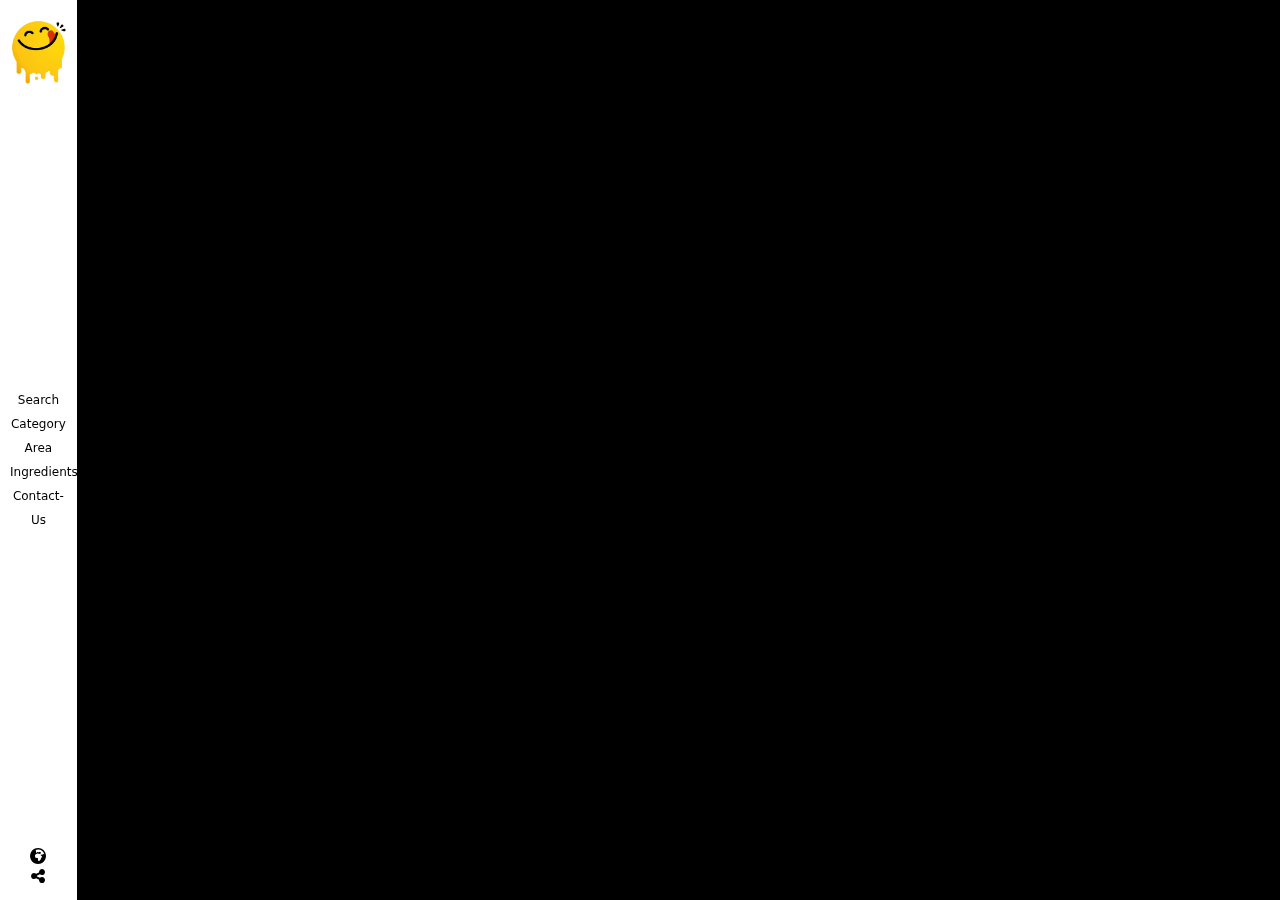
<file: index.html>
<!DOCTYPE html>
<html lang="en">
  <head>
    <meta charset="UTF-8" />
    <meta name="viewport" content="width=device-width, initial-scale=1.0" />
    <title>Salma Yummy</title>
    <!-- ?========> Favicon -->
    <link rel="icon" href="./imgs/logo.png" />
    <!-- ?========> Fonts From Google fonts -->
    <link
      href="https://fonts.googleapis.com/css2?family=Montserrat:ital,wght@0,100;0,200;0,300;0,400;0,500;0,600;0,700;0,800;0,900;1,200&family=Nunito:wght@200;300;400;500;600;700;800;900&display=swap"
      rel="stylesheet"
    />
    <!-- ?========> Font Awesome -->
    <link rel="stylesheet" href="./CSS/all.min.css" />
    <!-- ?========> Bootstrap -->
    <link rel="stylesheet" href="./CSS/bootstrap.min.css" />
    <!-- ?========> Main Style Sheet -->
    <link rel="stylesheet" href="./CSS/style.css" />
  </head>
  <body class="bg-black">
    <aside
      class="bg-white w-4 vh-100 position-fixed d-flex flex-column justify-content-between py-3"
    >
    <div class="mx-2">
      <a href="index.html">
        <img src="./imgs/logo.png" alt="smile face logo" class="w-100" />
      </a>
    </div>
      <div>
        <ul>
          <li class="text-center">
            <a href="search.html">Search</a>
          </li>
          <li class="text-center li-cat">
            <a href="">Category</a>
          </li>
          <li class="text-center li-area">
            <a href="">Area</a>
          </li>
          <li class="text-center li-ing">
            <a href="">Ingredients</a>
          </li>
          <li class="text-center">
            <a href="contactUs.html">Contact-Us</a>
          </li>
        </ul>
      </div>
      <div class="d-flex flex-column align-items-center gap-1 fs-6 text-black">
        <i class="fa-solid fa-earth-africa"></i>
        <i class="fa-solid fa-share-nodes"></i>
      </div>
    </aside>
    <section class="first-page p-5">
      <div class="container d-flex justify-content-center align-items-center">
        <div class="w-75">
          <div class="row main g-2">
          </div>
        </div>
      </div>
    </section>

    <!-- !========> Bootstrap js file -->
    <script src="./Js/bootstrap.bundle.min.js"></script>
    <script src="./Js/index.js"></script>
  </body>
</html>
</file>
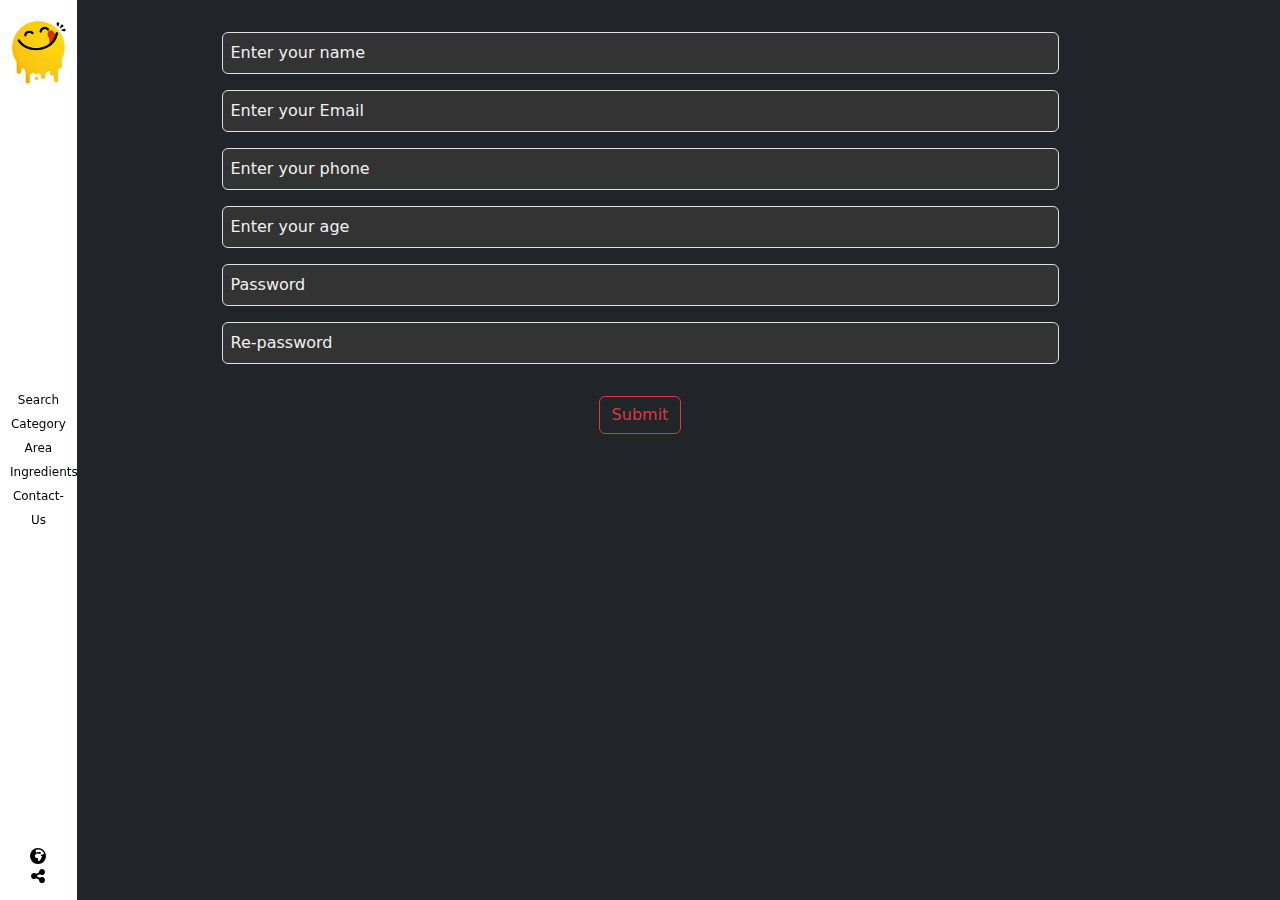
<file: contactUs.html>
<!DOCTYPE html>
<html lang="en">
  <head>
    <meta charset="UTF-8" />
    <meta name="viewport" content="width=device-width, initial-scale=1.0" />
    <title>Salma contactUs</title>
    <!-- ?========> Favicon -->
    <link rel="icon" href="./imgs/logo.png" />
    <!-- ?========> Fonts From Google fonts -->
    <link
      href="https://fonts.googleapis.com/css2?family=Montserrat:ital,wght@0,100;0,200;0,300;0,400;0,500;0,600;0,700;0,800;0,900;1,200&family=Nunito:wght@200;300;400;500;600;700;800;900&display=swap"
      rel="stylesheet"
    />
    <!-- ?========> Font Awesome -->
    <link rel="stylesheet" href="./CSS/all.min.css" />
    <!-- ?========> Bootstrap -->
    <link rel="stylesheet" href="./CSS/bootstrap.min.css" />
    <!-- ?========> Main Style Sheet -->
    <link rel="stylesheet" href="./CSS/style.css" />
  </head>
  <body class="bg-dark">
    <aside
      class="bg-white w-4 vh-100 position-fixed d-flex flex-column justify-content-between py-3"
    >
      <div class="mx-2">
        <a href="index.html">
          <img src="./imgs/logo.png" alt="smile face logo" class="w-100" />
        </a>
      </div>
      <div>
        <ul>
          <li class="text-center">
            <a href="search.html">Search</a>
          </li>
          <li class="text-center li-cat">
            <a href="">Category</a>
          </li>
          <li class="text-center li-area">
            <a href="">Area</a>
          </li>
          <li class="text-center li-ing">
            <a href="">Ingredients</a>
          </li>
          <li class="text-center">
            <a href="contactUs.html">Contact-Us</a>
          </li>
        </ul>
      </div>
      <div class="d-flex flex-column align-items-center gap-1 fs-6 text-black">
        <i class="fa-solid fa-earth-africa"></i>
        <i class="fa-solid fa-share-nodes"></i>
      </div>
    </aside>
    <section>
      <form>
        <div class="container py-4">
          <div class="row w-75 mx-auto d-flex justify-content-between">
            <input
              type="text"
              class="form-control my-2 p-2 col-md-3 rounded-2"
              placeholder="Enter your name"
            />
            <input
              type="email"
              class="form-control my-2 p-2 col-md-3 rounded-2"
              placeholder="Enter your Email"
            />
            <input
              type="tel"
              class="form-control my-2 p-2 col-md-3 rounded-2"
              placeholder="Enter your phone"
            /><input
              type="number"
              class="form-control my-2 p-2 col-md-3 rounded-2"
              placeholder="Enter your age"
            /><input
              type="password"
              class="form-control my-2 p-2 col-md-3 rounded-2"
              placeholder="Password"
            /><input
              type="password"
              class="form-control my-2 p-2 col-md-3 rounded-2"
              placeholder="Re-password"
            />
          </div>
        </div>
        <button class="d-block mx-auto btn btn-outline-danger">Submit</button>
      </form>
    </section>
    <!-- !========> Bootstrap js file -->
    <script src="./Js/bootstrap.bundle.min.js"></script>
  </body>
</html>
</file>
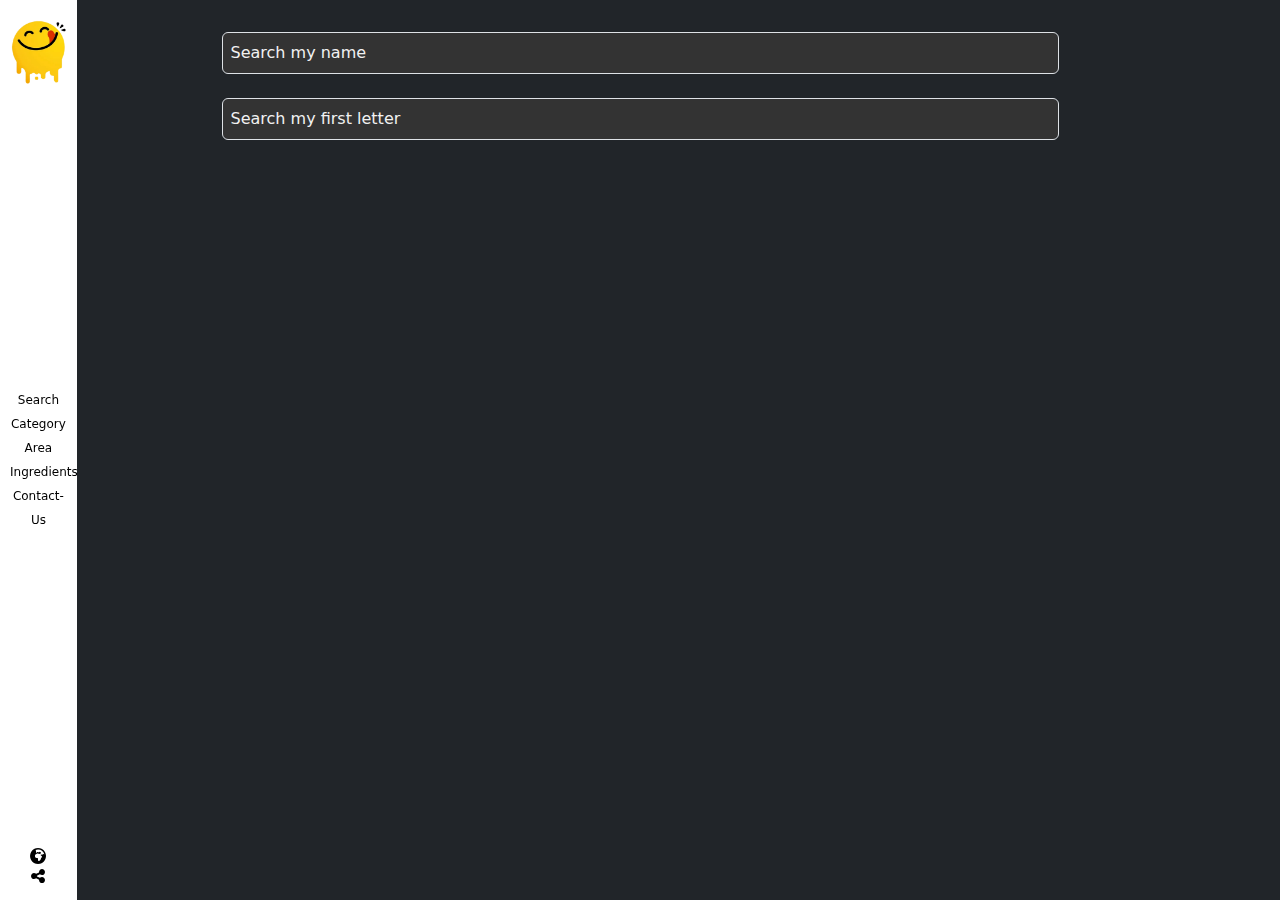
<file: search.html>
<!DOCTYPE html>
<html lang="en">
  <head>
    <meta charset="UTF-8" />
    <meta name="viewport" content="width=device-width, initial-scale=1.0" />
    <title>Salma search</title>
    <!-- ?========> Favicon -->
    <link rel="icon" href="./imgs/logo.png" />
    <!-- ?========> Fonts From Google fonts -->
    <link
      href="https://fonts.googleapis.com/css2?family=Montserrat:ital,wght@0,100;0,200;0,300;0,400;0,500;0,600;0,700;0,800;0,900;1,200&family=Nunito:wght@200;300;400;500;600;700;800;900&display=swap"
      rel="stylesheet"
    />
    <!-- ?========> Font Awesome -->
    <link rel="stylesheet" href="./CSS/all.min.css" />
    <!-- ?========> Bootstrap -->
    <link rel="stylesheet" href="./CSS/bootstrap.min.css" />
    <!-- ?========> Main Style Sheet -->
    <link rel="stylesheet" href="./CSS/style.css" />
  </head>
  <body class="bg-dark">
    <aside
      class="bg-white w-4 vh-100 position-fixed d-flex flex-column justify-content-between py-3"
    >
      <div class="mx-2">
        <a href="index.html">
          <img src="./imgs/logo.png" alt="smile face logo" class="w-100" />
        </a>
      </div>
      <div>
        <ul>
          <li class="text-center">
            <a href="search.html">Search</a>
          </li>
          <li class="text-center li-cat">
            <a href="">Category</a>
          </li>
          <li class="text-center li-area">
            <a href="">Area</a>
          </li>
          <li class="text-center li-ing">
            <a href="">Ingredients</a>
          </li>
          <li class="text-center">
            <a href="contactUs.html">Contact-Us</a>
          </li>
        </ul>
      </div>
      <div class="d-flex flex-column align-items-center gap-1 fs-6 text-black">
        <i class="fa-solid fa-earth-africa"></i>
        <i class="fa-solid fa-share-nodes"></i>
      </div>
    </aside>
    <section>
      <form>
        <div class="container py-4">
          <div class="row w-75 mx-auto gap-2 d-flex justify-content-between">
            <input
              type="text"
              class="form-control my-2 p-2 col-md-5 rounded-2"
              placeholder="Search my name"
            />
            <input
              type="text"
              class="form-control my-2 p-2 col-md-5 rounded-2"
              placeholder="Search my first letter"
            />
          </div>
        </div>
      </form>
    </section>
    <!-- !========> Bootstrap js file -->
    <script src="./Js/bootstrap.bundle.min.js"></script>
  </body>
</html>
</file>
<file: CSS/style.css>
ul{
    list-style: none;
    padding: 0;
}
li{
    padding-inline: 10px;
}
a{
    text-decoration: none;
    padding: 0;
    color: black;
    font-size: 12px;
}
.w-4 {
    width: 6%;
}
.first-page .container .row .col-md-3{
    position: relative;
    padding-inline: 0;
    overflow: hidden;
}
.first-page .container .row .overlay{
    position: absolute;
    width: 100%;
    height: 100%;
    top:100%;
    transition: top 500ms;
    background-color: rgba(255, 255, 255, 0.8);
}

.first-page .container .row .col-md-3:hover .overlay{
    top:0;
}

.form-control {
    background-color: #333;
    color: #f1f1f1;
}
.form-control:focus{
    color: #f1f1f1;
    background-color:#333 ;
}
input[type="text"]::placeholder , input[type="email"]::placeholder ,input[type="tel"]::placeholder ,input[type="number"]::placeholder ,input[type="password"]::placeholder {
    color: #f1f1f1;
}
</file>
